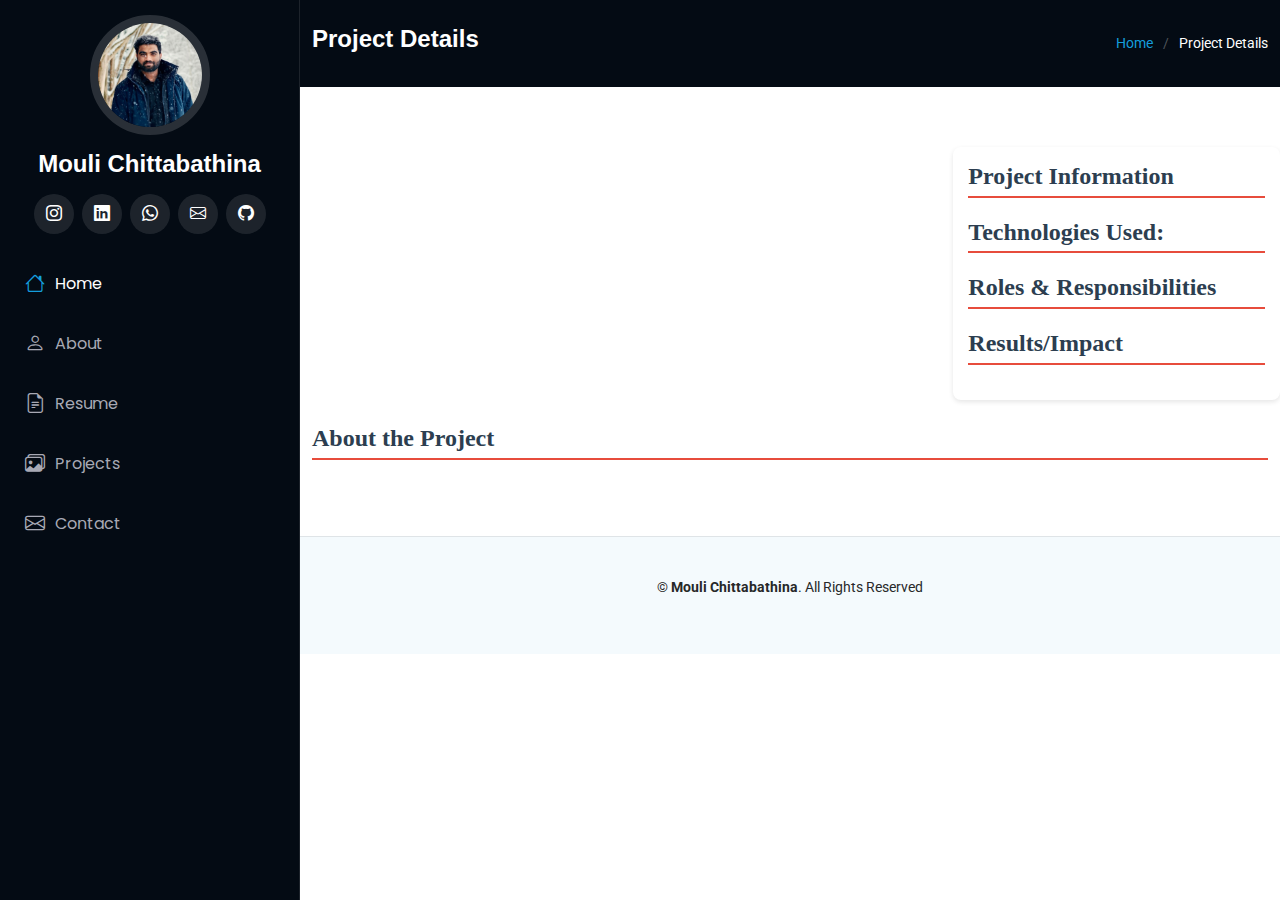
<file: portfolio-details.html>
<!DOCTYPE html>
<html lang="en">

<head>
  <meta charset="utf-8">
  <meta content="width=device-width, initial-scale=1.0" name="viewport">
  <title>Portfolio Details | Mouli Chittabathina</title>

  <meta content="Details about specific projects by Mouli Chittabathina" name="description">
  <meta content="portfolio, project details, data analysis, machine learning, automation" name="keywords">
  <style>
    .custom-text {
      font-family: 'Roboto Slab', serif;
      font-size: 1.2 rem;
      color: #2c3e50;
    }
  </style>
  
  <!-- Favicons -->
  <link href="assets/img/favicon.png" rel="icon">
  <link href="assets/img/apple-touch-icon.png" rel="apple-touch-icon">

  <!-- Fonts -->
  <link href="https://fonts.googleapis.com" rel="preconnect">
  <link href="https://fonts.gstatic.com" rel="preconnect" crossorigin>
  <link href="https://fonts.googleapis.com/css2?family=Roboto:wght@100;300;400;500;700;900&family=Poppins:wght@100;300;400;500;600;700;900&display=swap" rel="stylesheet">

  <!-- Vendor CSS Files -->
  <link href="assets/vendor/bootstrap/css/bootstrap.min.css" rel="stylesheet">
  <link href="assets/vendor/bootstrap-icons/bootstrap-icons.css" rel="stylesheet">
  <link href="assets/vendor/aos/aos.css" rel="stylesheet">
  <link href="assets/vendor/glightbox/css/glightbox.min.css" rel="stylesheet">
  <link href="assets/vendor/swiper/swiper-bundle.min.css" rel="stylesheet">

  <!-- Main CSS File -->
  <link href="assets/css/main.css" rel="stylesheet">
</head>

<body class="portfolio-details-page">

  <!-- Header -->
  <header id="header" class="header dark-background d-flex flex-column">
    <i class="header-toggle d-xl-none bi bi-list"></i>

    <div class="profile-img">
      <img src="assets/img/Image15.jpg" alt="Profile Image" class="img-fluid rounded-circle">
    </div>

    <a href="index.html" class="logo d-flex align-items-center justify-content-center">
      <h1 class="sitename">Mouli Chittabathina</h1>
    </a>

    <div class="social-links text-center">
      <a href="https://www.instagram.com/moulichowdary110" class="instagram" target="_blank"><i class="bi bi-instagram"></i></a>
      <a href="https://www.linkedin.com/in/mouli-chittabathina" class="linkedin" target="_blank"><i class="bi bi-linkedin"></i></a>
      <a href="https://wa.me/15715646067" class="whatsapp" target="_blank"><i class="bi bi-whatsapp"></i></a>
      <a href="mailto:moulichittabathina@gmail.com" class="email" target="_blank"><i class="bi bi-envelope"></i></a>
      <a href="https://github.com/moulichittabathina" class="github" target="_blank"><i class="bi bi-github"></i></a>
    </div>

    <nav id="navmenu" class="navmenu">
      <ul>
        <li><a href="index.html#hero" class="active"><i class="bi bi-house navicon"></i>Home</a></li>
        <li><a href="index.html#about"><i class="bi bi-person navicon"></i> About</a></li>
        <li><a href="index.html#resume"><i class="bi bi-file-earmark-text navicon"></i> Resume</a></li>
        <li><a href="index.html#portfolio"><i class="bi bi-images navicon"></i> Projects</a></li>
        <li><a href="index.html#contact"><i class="bi bi-envelope navicon"></i> Contact</a></li>
      </ul>
    </nav>
  </header>

  <main class="main">
    <div class="page-title dark-background">
      <div class="container d-lg-flex justify-content-between align-items-center ">
        <h1 id="project-title" class="debug-visible">Project Details</h1>
        <nav class="breadcrumbs ">
          <ol>
            <li><a href="index.html">Home</a></li>
            <li class="current">Project Details</li>
          </ol>
        </nav>
      </div>
    </div>

    <section id="portfolio-details" class="portfolio-details section ">
      <div class="container " data-aos="fade-up">
        <div class="row gy-4 ">
          <div class="col-lg-8 ">
            <div class="portfolio-details-slider swiper ">
              <div class="swiper-wrapper " id="project-images"></div>
              <div class="swiper-pagination "></div>
            </div>
          </div>

          <div class="col-lg-4 custom-text" style="background: #ffffff; padding: 15px; border-radius: 8px; box-shadow: 0 2px 5px rgba(0, 0, 0, 0.1);">
            <div style="margin-bottom: 20px;">
              <h6 style="font-family: 'Roboto Slab', serif; font-weight: bold; font-size: 1.5rem; color: #2c3e50; border-bottom: 2px solid #e74c3c; padding-bottom: 5px;">Project Information</h6>
              <ul id="project-info" style="color: #555; margin: 0; padding: 0; list-style: disc; padding-left: 20px;"></ul>
            </div>
            <div style="margin-bottom: 20px;">
              <h6 style="font-family: 'Roboto Slab', serif; font-weight: bold; font-size: 1.5rem; color: #2c3e50; border-bottom: 2px solid #e74c3c; padding-bottom: 5px;">Technologies Used:</h6>
              <ul id="project-technologies" style="color: #555; margin: 0; padding: 0; list-style: disc; padding-left: 20px;"></ul>
            </div>
            <div style="margin-bottom: 20px;">
              <h6 style="font-family: 'Roboto Slab', serif; font-weight: bold; font-size: 1.5rem; color: #2c3e50; border-bottom: 2px solid #e74c3c; padding-bottom: 5px;">Roles & Responsibilities</h6>
              <ul id="project-roles" style="color: #555; margin: 0; padding: 0; list-style: disc; padding-left: 20px;"></ul>
            </div>
            <div style="margin-bottom: 20px;">
              <h6 style="font-family: 'Roboto Slab', serif; font-weight: bold; font-size: 1.5rem; color: #2c3e50; border-bottom: 2px solid #e74c3c; padding-bottom: 5px;">Results/Impact</h6>
              <ul id="project-impact" style="color: #555; margin: 0; padding: 0; list-style: disc; padding-left: 20px;"></ul>
            </div>
            <!--<div style="margin-bottom: 20px;">
              <h6 style="font-family: 'Roboto Slab', serif; font-weight: bold; font-size: 1.5rem; color: #2c3e50; border-bottom: 2px solid #e74c3c; padding-bottom: 5px;">Team Size</h6>
              <p id="project-team-size" style="color: #555; margin: 0; padding: 0;"></p>
            </div>-->
          </div>
          
          
          
          
        <div class="project-description ">
          <h2 id="project-heading" style="font-family: 'Roboto Slab', serif; font-weight: bold; font-size: 1.5rem; color: #2c3e50; border-bottom: 2px solid #e74c3c; padding-bottom: 5px;">About the Project</h2>
          <p id="project-description"></p>
        </div>
      </div>
    </section>
  </main>
  
  <!-- Vendor JS Files -->
  <script src="assets/vendor/bootstrap/js/bootstrap.bundle.min.js"></script>
  <script src="assets/vendor/aos/aos.js"></script>
  <script src="assets/vendor/glightbox/js/glightbox.min.js"></script>
  <script src="assets/vendor/swiper/swiper-bundle.min.js"></script>

  <!-- Footer -->
  <footer id="footer" class="footer position-relative light-background">
    <div class="container text-center">
      <p>© <strong>Mouli Chittabathina</strong>. All Rights Reserved</p>
    </div>
  </footer>

  <!-- Vendor JS Files -->
  <script src="assets/vendor/bootstrap/js/bootstrap.bundle.min.js"></script>
  <script src="assets/vendor/aos/aos.js"></script>
  <script src="assets/vendor/glightbox/js/glightbox.min.js"></script>
  <script src="assets/vendor/swiper/swiper-bundle.min.js"></script>

  <!-- Main JS -->
  <script>


    
    document.addEventListener("DOMContentLoaded", function() {
      console.log('DOM fully loaded and parsed');
      AOS.init();
      
    const projects = {
  "covid-analysis": {
    title: "COVID-19 Disparities Analysis",
    category: "Data Analysis",
    date: "June 2024",
    description: "Conducted an in-depth analysis of COVID-19 disparities across U.S. counties, emphasizing racial, ethnic, and age variations in case incidence and vaccination rates. Utilized SQL, Python, and R for data cleaning, processing, and advanced statistical analysis. Investigated demographic factors influencing health outcomes and created visualizations to reveal patterns in vaccination uptake. Delivered actionable insights into public health policy and disparities, contributing to targeted interventions for vulnerable populations.",
    technologies: ["SQL", "Python", "R", "Tableau"],
    roles: ["Data Cleaning", "Statistical Analysis", "Visualization", "Presentation"],
    impact: ["Improved public health strategies", "Targeted interventions for vulnerable populations"],
    teamSize: 5,
        images: [
          "assets/img/portfolio/Covid_19_1.jpg",
          "assets/img/portfolio/Covid_19_2.jpg",
          "assets/img/portfolio/Covid_19_3.jpg"
        ]
  },
  "churn-prediction": {
    title: "Customer Churn Prediction",
    category: "Machine Learning",
    date: "May 2024",
    description: "Developed a machine learning pipeline to predict customer churn for credit card accounts in a U.S. bank dataset. Conducted comprehensive exploratory data analysis (EDA) with diverse visualizations to uncover customer behavior trends. Built and optimized predictive models, including Logistic Regression, Random Forest, and Decision Tree, using hyperparameter tuning to improve performance. Delivered insights into key factors driving account closures, enabling strategies to reduce churn and retain customers.",
    technologies: ["Python", "Scikit-learn", "Pandas", "Matplotlib"],
    roles: ["EDA", "Model Development", "Hyperparameter Tuning", "Reporting"],
    impact: ["Reduced churn rates by 15%", "Enhanced customer retention strategies"],
    teamSize: 3,
    images: ["assets/img/portfolio/Customer_Churn.jpg"]
  },
  "auto-insurance": {
    title: "Auto Insurance Analysis",
    category: "Data Analysis",
    date: "April 2024",
    description: "Led an exploratory analysis of auto insurance claims, focusing on customer behavior, regional variations, and company profitability. Utilized statistical summaries to uncover trends and provide recommendations for improving pricing policies and enhancing profitability. Delivered insights that informed strategic decisions, driving customer satisfaction and boosting revenue for the organization.",
    technologies: ["SQL", "Excel", "Tableau"],
    roles: ["Data Analysis", "Statistical Modeling", "Visualization", "Business Recommendations"],
    impact: ["Improved pricing policies", "Increased profitability by 10%"],
    teamSize: 4,
    images: ["assets/img/portfolio/Insurance.jpg"]
  },
  "ipl-analysis": {
    title: "IPL Team Performance Analysis",
    category: "Data Visualization",
    date: "March 2024",
    description: "Conducted a detailed analysis of IPL team performance with an emphasis on home-field advantage, toss outcomes, and team dynamics. Utilized R Studio for data cleaning, manipulation, and visualization. Explored performance patterns and strategic insights to debunk myths, such as toss advantages, while providing actionable recommendations to optimize team performance and enhance competitiveness.",
    technologies: ["R", "ggplot2", "RStudio"],
    roles: ["Data Cleaning", "Visualization", "Statistical Analysis", "Reporting"],
    impact: ["Provided actionable strategies for IPL teams", "Enhanced understanding of game dynamics"],
    teamSize: 2,
    images: ["assets/img/portfolio/cricket_1.jpg"]
  },
  "data-purging": {
    title: "Automated Historical Data Purging",
    category: "Automation & Data Management",
    date: "February 2024",
    description: "Designed and implemented an automation system for purging and transforming Salesforce historical data using Talend and SOQL. Transferred data into Salesforce Big Object, ensuring efficient retrieval and optimized system performance. This solution improved data management, reduced storage costs, and streamlined processes, significantly enhancing operational efficiency and data accessibility.",
    technologies: ["Talend", "SOQL", "Salesforce"],
    roles: ["Automation Design", "Data Transformation", "System Optimization"],
    impact: ["Reduced storage costs by 25%", "Improved system efficiency"],
    teamSize: 4,
    images: ["assets/img/portfolio/Salesforce_purging.jpg"]
  },
  "batch-monitoring": {
    title: "Automated Batch Monitoring",
    category: "Automation & Data Management",
    date: "January 2024",
    description: "Created an automated batch monitoring system in Salesforce, leveraging SOQL and Apex to track scheduled batches at daily, weekly, and monthly intervals. Designed a comprehensive monitoring framework to detect errors, ensure timely job completion, and provide proactive insights into batch processing. Enhanced operational reliability and troubleshooting capabilities for the system, resulting in reduced downtime and improved performance.",
    technologies: ["Apex", "SOQL", "Salesforce"],
    roles: ["Framework Design", "Error Detection", "System Monitoring"],
    impact: ["Reduced downtime by 30%", "Increased batch processing efficiency"],
    teamSize: 3,
    images: ["assets/img/portfolio/Salesforce_batch_monitoring_1.jpg"]
  },
  "survey-dashboard": {
    title: "Interactive Survey Dashboard",
    category: "Data Visualization",
    date: "March 2024",
    description: "Developed an interactive Power BI dashboard to analyze salary and work-life balance trends from over 1,000 survey responses. Utilized dynamic visualizations and filters to highlight key patterns and insights, enabling decision-makers to identify workforce preferences and improve organizational strategies. Enhanced user experience with intuitive navigation and actionable metrics.",
    technologies: ["Power BI", "DAX", "Excel"],
    roles: ["Dashboard Development", "Data Visualization", "Trend Analysis"],
    impact: ["Provided actionable insights for HR strategies", "Enhanced workforce satisfaction by 12%"],
    teamSize: 2,
    images: ["assets/img/portfolio/Dashboard.jpg"]
  }
};

const urlParams = new URLSearchParams(window.location.search);
      const projectKey = urlParams.get("project");
      const project = projects[projectKey];

      console.log('Project Key:', projectKey);
      console.log('Project Data:', project);

      if (project) {
        document.getElementById("project-title").textContent = project.title;
        document.getElementById("project-info").innerHTML = 
          `<li><strong>Category:</strong> ${project.category}</li><li><strong>Date:</strong> ${project.date}</li>`;
        document.getElementById("project-description").textContent = project.description;
        document.getElementById("project-technologies").innerHTML = 
          project.technologies.map(tech => `<li>${tech}</li>`).join('');
        document.getElementById("project-roles").innerHTML = 
          project.roles.map(role => `<li>${role}</li>`).join('');
        document.getElementById("project-impact").innerHTML = 
          project.impact.map(impact => `<li>${impact}</li>`).join('');
       

        const projectImagesContainer = document.getElementById("project-images");
        project.images.forEach(image => {
          const imgDiv = document.createElement("div");
          imgDiv.classList.add("swiper-slide");
          imgDiv.innerHTML = `<img src="${image}" alt="Project Image" class="img-fluid">`;
          projectImagesContainer.appendChild(imgDiv);
        });

        new Swiper('.portfolio-details-slider', {
          loop: true,
          spaceBetween: 10,
          slidesPerView: 1,
          pagination: {
            el: '.swiper-pagination',
            clickable: true,
          },
          autoplay: {
            delay: 2000, // Slide every second
          }
        });
      } else {
        console.log('Project not found!');
      }
    });
  </script>
</body>

</html>
</file>
<file: assets/css/main.css>
/**
* Template Name: iPortfolio
* Template URL: https://bootstrapmade.com/iportfolio-bootstrap-portfolio-websites-template/
* Updated: Jun 29 2024 with Bootstrap v5.3.3
* Author: BootstrapMade.com
* License: https://bootstrapmade.com/license/
*/

/*--------------------------------------------------------------
# Font & Color Variables
# Help: https://bootstrapmade.com/color-system/
--------------------------------------------------------------*/
/* Fonts */
:root {
  --default-font: "Roboto",  system-ui, -apple-system, "Segoe UI", Roboto, "Helvetica Neue", Arial, "Noto Sans", "Liberation Sans", sans-serif, "Apple Color Emoji", "Segoe UI Emoji", "Segoe UI Symbol", "Noto Color Emoji";
  --heading-font: "Raleway",  sans-serif;
  --nav-font: "Poppins",  sans-serif;
}

#navmenu ul {
  font-family: 'Calluna', serif;
}
ul.portfolio-filters li {
  font-weight: 700; /* Bold text */
  font-size: 16px; /* Adjust font size */
  padding: 20px 40px !important; /* Increase padding for wider background */
  margin: 4px 8px !important; /* Add space between filters */
  border-radius: 12px !important; /* Rounded corners */
  background-color: transparent !important; /* Default transparent background */
  transition: background-color 0.3s, color 0.3s, box-shadow 0.3s; /* Smooth transitions */
  cursor: pointer !important; /* Pointer cursor */
}

ul.portfolio-filters li.filter-active {
  background-color: #0056b3 !important; /* Highlight background color */
  color: #ffffff !important; /* White text for contrast */
  box-shadow: 0px 8px 12px rgba(0, 0, 0, 0.15) !important; /* Add shadow for emphasis */
}

ul.portfolio-filters li:hover {
  background-color: #007bff !important; /* Lighter blue on hover */
  color: #ffffff !important; /* White text on hover */
  box-shadow: 0px 6px 10px rgba(0, 0, 0, 0.1) !important; /* Slight shadow on hover */
}



/* Global Colors - The following color variables are used throughout the website. Updating them here will change the color scheme of the entire website */
:root { 
  --background-color: #ffffff; /* Background color for the entire website, including individual sections */
  --default-color: #272829; /* Default color used for the majority of the text content across the entire website */
  --heading-color: #050d18; /* Color for headings, subheadings and title throughout the website */
  --accent-color: #149ddd; /* Accent color that represents your brand on the website. It's used for buttons, links, and other elements that need to stand out */
  --surface-color: #ffffff; /* The surface color is used as a background of boxed elements within sections, such as cards, icon boxes, or other elements that require a visual separation from the global background. */
  --contrast-color: #ffffff; /* Contrast color for text, ensuring readability against backgrounds of accent, heading, or default colors. */
}

/* Nav Menu Colors - The following color variables are used specifically for the navigation menu. They are separate from the global colors to allow for more customization options */
:root {
  --nav-color: #a8a9b4;  /* The default color of the main navmenu links */
  --nav-hover-color: #ffffff; /* Applied to main navmenu links when they are hovered over or active */
  --nav-mobile-background-color: #040b14; /* Used as the background color for mobile navigation menu */
  --nav-dropdown-background-color: #040b14; /* Used as the background color for dropdown items that appear when hovering over primary navigation items */
  --nav-dropdown-color: #a8a9b4; /* Used for navigation links of the dropdown items in the navigation menu. */
  --nav-dropdown-hover-color: #ffffff; /* Similar to --nav-hover-color, this color is applied to dropdown navigation links when they are hovered over. */
}

/* Color Presets - These classes override global colors when applied to any section or element, providing reuse of the sam color scheme. */

.light-background {
  --background-color: #f4fafd;
  --surface-color: #ffffff;
}

.dark-background {
  --background-color: #040b14;
  --default-color: #ffffff;
  --heading-color: #ffffff;
  --surface-color: #151f2b;
  --contrast-color: #ffffff;
}

/* Smooth scroll */
:root {
  scroll-behavior: smooth;
}

/*--------------------------------------------------------------
# General Styling & Shared Classes
--------------------------------------------------------------*/
body {
  color: var(--default-color);
  background-color: var(--background-color);
  font-family: var(--default-font);
}
body {
  text-align: justify;
}

a {
  color: var(--accent-color);
  text-decoration: none;
  transition: 0.3s;
}

a:hover {
  color: color-mix(in srgb, var(--accent-color), transparent 25%);
  text-decoration: none;
}

h1,
h2,
h3,
h4,
h5,
h6 {
  color: var(--heading-color);
  font-family: var(--heading-font);
}

/* PHP Email Form Messages
------------------------------*/
.php-email-form .error-message {
  display: none;
  background: #df1529;
  color: #ffffff;
  text-align: left;
  padding: 15px;
  margin-bottom: 24px;
  font-weight: 600;
}

.php-email-form .sent-message {
  display: none;
  color: #ffffff;
  background: #059652;
  text-align: center;
  padding: 15px;
  margin-bottom: 24px;
  font-weight: 600;
}

.php-email-form .loading {
  display: none;
  background: var(--surface-color);
  text-align: center;
  padding: 15px;
  margin-bottom: 24px;
}

.php-email-form .loading:before {
  content: "";
  display: inline-block;
  border-radius: 50%;
  width: 24px;
  height: 24px;
  margin: 0 10px -6px 0;
  border: 3px solid var(--accent-color);
  border-top-color: var(--surface-color);
  animation: php-email-form-loading 1s linear infinite;
}

@keyframes php-email-form-loading {
  0% {
    transform: rotate(0deg);
  }

  100% {
    transform: rotate(360deg);
  }
}

/*--------------------------------------------------------------
# Global Header
--------------------------------------------------------------*/
.header {
  color: var(--default-color);
  background-color: var(--background-color);
  position: fixed;
  top: 0;
  left: 0;
  bottom: 0;
  padding: 0 15px;
  width: 300px;
  transition: all ease-in-out 0.3s;
  overflow-y: auto;
  z-index: 997;
  border-right: 1px solid color-mix(in srgb, var(--default-color), transparent 90%);
}

#portfolio-details {
  visibility: visible;
  display: block;
  opacity: 1;
}


.header .profile-img img {
  margin: 15px auto;
  display: block;
  width: 120px;
  border: 8px solid color-mix(in srgb, var(--default-color), transparent 85%);
}

.header .logo {
  line-height: 1;
  margin-bottom: 15px;
}

.header .logo img {
  max-height: 32px;
  margin-right: 8px;
}

.header .logo h1 {
  font-size: 24px;
  margin: 0;
  font-weight: 700;
  color: var(--heading-color);
}

.header .social-links {
  margin: 0 0 20px 0;
}

.header .social-links a {
  font-size: 16px;
  display: inline-flex;
  align-items: center;
  justify-content: center;
  background: color-mix(in srgb, var(--default-color), transparent 90%);
  color: var(--default-color);
  margin: 0 2px;
  border-radius: 50%;
  text-align: center;
  width: 40px;
  height: 40px;
  transition: 0.3s;
}

.header .social-links a:hover {
  color: var(--contrast-color);
  background: var(--accent-color);
}

@media (min-width: 1200px) {

  .header~main,
  .header~#footer {
    margin-left: 300px;
  }
}

@media (max-width: 1199px) {
  .header {
    left: -100%;
  }
}

.header.header-show {
  left: 0;
}

.header .header-toggle {
  color: var(--contrast-color);
  background-color: var(--accent-color);
  font-size: 22px;
  display: flex;
  align-items: center;
  justify-content: center;
  width: 40px;
  height: 40px;
  border-radius: 50%;
  cursor: pointer;
  position: fixed;
  top: 15px;
  right: 15px;
  z-index: 9999;
  transition: background-color 0.3s;
}

.header .header-toggle:hover {
  color: var(--contrast-color);
  background-color: color-mix(in srgb, var(--accent-color) 90%, white 15%);
}

/*--------------------------------------------------------------
# Navigation Menu
--------------------------------------------------------------*/
.mobile-nav-toggle {
  display: none;
}

.navmenu {
  padding: 0;
  z-index: 9997;
}

.navmenu ul {
  list-style: none;
  padding: 0 0 20px 0;
  margin: 0;
}

.navmenu a,
.navmenu a:focus {
  color: var(--nav-color);
  padding: 15px 10px;
  font-family: var(--nav-font);
  font-size: 16px;
  font-weight: 400;
  display: flex;
  align-items: center;
  white-space: nowrap;
  transition: 0.3s;
  width: 100%;
}

.navmenu a .navicon,
.navmenu a:focus .navicon {
  font-size: 20px;
  margin-right: 10px;
}

.navmenu a .toggle-dropdown,
.navmenu a:focus .toggle-dropdown {
  font-size: 12px;
  line-height: 0;
  margin-left: auto;
  width: 30px;
  height: 30px;
  display: flex;
  align-items: center;
  justify-content: center;
  border-radius: 50%;
  transition: 0.3s;
  flex-shrink: 0;
  background-color: color-mix(in srgb, var(--accent-color), transparent 90%);
}

.navmenu a .toggle-dropdown:hover,
.navmenu a:focus .toggle-dropdown:hover {
  background-color: var(--accent-color);
  color: var(--contrast-color);
}

.navmenu a:hover,
.navmenu .active,
.navmenu .active:focus {
  color: var(--nav-hover-color);
}

.navmenu a:hover .navicon,
.navmenu .active .navicon,
.navmenu .active:focus .navicon {
  color: var(--accent-color);
}

.navmenu .active .toggle-dropdown,
.navmenu .active:focus .toggle-dropdown {
  background-color: var(--accent-color);
  color: var(--contrast-color);
  transform: rotate(180deg);
}

.navmenu .dropdown {
  display: block;
}

.navmenu .dropdown a,
.navmenu .dropdown a:focus {
  color: --nav-dropdown-color;
}

.navmenu .dropdown a:hover,
.navmenu .dropdown .active,
.navmenu .dropdown .active:focus {
  color: var(--nav-dropdown-hover-color);
}

.navmenu .dropdown ul {
  position: static;
  display: none;
  z-index: 99;
  padding: 5px 10px;
  margin: 5px 10px;
  background-color: var(--nav-dropdown-background-color);
  border: 1px solid color-mix(in srgb, var(--default-color), transparent 90%);
  box-shadow: none;
  transition: all 0.5s ease-in-out;
}

.navmenu .dropdown ul ul {
  background-color: rgba(33, 37, 41, 0.1);
}

.navmenu .dropdown>.dropdown-active {
  display: block;
  background-color: rgba(33, 37, 41, 0.03);
}

/*--------------------------------------------------------------
# Global Footer
--------------------------------------------------------------*/
.footer {
  color: var(--default-color);
  background-color: var(--background-color);
  font-size: 14px;
  padding: 40px 0;
  position: relative;
  border-top: 1px solid color-mix(in srgb, var(--default-color), transparent 90%);
}

.footer .copyright p {
  margin-bottom: 0;
}

.footer .credits {
  margin-top: 4px;
  font-size: 13px;
  text-align: center;
}

/*--------------------------------------------------------------
# Preloader
--------------------------------------------------------------*/
#preloader {
  position: fixed;
  inset: 0;
  z-index: 999999;
  overflow: hidden;
  background: var(--background-color);
  transition: all 0.6s ease-out;
}

#preloader:before {
  content: "";
  position: fixed;
  top: calc(50% - 30px);
  left: calc(50% - 30px);
  border: 6px solid #ffffff;
  border-color: var(--accent-color) transparent var(--accent-color) transparent;
  border-radius: 50%;
  width: 60px;
  height: 60px;
  animation: animate-preloader 1.5s linear infinite;
}

@keyframes animate-preloader {
  0% {
    transform: rotate(0deg);
  }

  100% {
    transform: rotate(360deg);
  }
}

/*--------------------------------------------------------------
# Scroll Top Button
--------------------------------------------------------------*/
.scroll-top {
  position: fixed;
  visibility: hidden;
  opacity: 0;
  right: 15px;
  bottom: -15px;
  z-index: 99999;
  background-color: var(--accent-color);
  width: 44px;
  height: 44px;
  border-radius: 50px;
  transition: all 0.4s;
}

.scroll-top i {
  font-size: 24px;
  color: var(--contrast-color);
  line-height: 0;
}

.scroll-top:hover {
  background-color: color-mix(in srgb, var(--accent-color), transparent 20%);
  color: var(--contrast-color);
}

.scroll-top.active {
  visibility: visible;
  opacity: 1;
  bottom: 15px;
}

/*--------------------------------------------------------------
# Disable aos animation delay on mobile devices
--------------------------------------------------------------*/
@media screen and (max-width: 768px) {
  [data-aos-delay] {
    transition-delay: 0 !important;
  }
}

/*--------------------------------------------------------------
# Global Page Titles & Breadcrumbs
--------------------------------------------------------------*/
.page-title {
  color: var(--default-color);
  background-color: var(--background-color);
  padding: 25px 0;
  position: relative;
}

.page-title h1 {
  font-size: 24px;
  font-weight: 700;
}

.page-title .breadcrumbs ol {
  display: flex;
  flex-wrap: wrap;
  list-style: none;
  padding: 0;
  margin: 0;
  font-size: 14px;
  font-weight: 400;
}

.page-title .breadcrumbs ol li+li {
  padding-left: 10px;
}

.page-title .breadcrumbs ol li+li::before {
  content: "/";
  display: inline-block;
  padding-right: 10px;
  color: color-mix(in srgb, var(--default-color), transparent 70%);
}

/*--------------------------------------------------------------
# Global Sections
--------------------------------------------------------------*/
section,
.section {
  color: var(--default-color);
  background-color: var(--background-color);
  padding: 60px 0;
  overflow: clip;
}

/*--------------------------------------------------------------
# Global Section Titles
--------------------------------------------------------------*/
.section-title {
  padding-bottom: 60px;
  position: relative;
}

.section-title h2 {
  font-size: 32px;
  font-weight: 700;
  margin-bottom: 20px;
  padding-bottom: 20px;
  position: relative;
}

.section-title h2:after {
  content: "";
  position: absolute;
  display: block;
  width: 50px;
  height: 3px;
  background: var(--accent-color);
  left: 0;
  bottom: 0;
}

.section-title p {
  margin-bottom: 0;
}

/*--------------------------------------------------------------
# Hero Section
--------------------------------------------------------------*/
.hero {
  width: 100%;
  min-height: 60vh;
  position: relative;
  padding: 80px 0;
  display: flex;
  align-items: center;
  justify-content: center;
}

.hero img {
  position: absolute;
  inset: 0;
  display: block;
  width: 100%;
  height: 100%;
  object-fit: cover;
  z-index: 1;
}

.hero:before {
  content: "";
  background: color-mix(in srgb, var(--background-color), transparent 70%);
  position: absolute;
  inset: 0;
  z-index: 2;
}

.hero .container {
  position: relative;
  z-index: 3;
  color: #333333; /* Set default dark gray text color for container */
}

.hero h2 {
  margin: 0;
  font-size: 64px;
  font-weight: 700;
  color: #333333; /* Dark gray heading */
}

.hero p {
  margin: 5px 0 0 0;
  font-size: 26px;
  color: #333333; /* Dark gray paragraph */
}

.hero p span {
  letter-spacing: 1px;
  border-bottom: 2px solid var(--accent-color);
  color: #333333; /* Ensure span text inherits dark gray */
}

.hero .social-links {
  margin-top: 25px;
}

.hero .social-links a {
  font-size: 24px;
  display: inline-block;
  color: #666666; /* Slightly lighter gray for social links */
  line-height: 1;
  margin-right: 20px;
  transition: 0.3s;
}

.hero .social-links a:hover {
  color: var(--accent-color); /* Accent color on hover */
}

@media (max-width: 768px) {
  .hero h2 {
    font-size: 32px;
  }

  .hero p {
    font-size: 20px;
  }
}

/*--------------------------------------------------------------
# About Section
--------------------------------------------------------------*/
.about .content h2 {
  font-weight: 700;
  font-size: 24px;
}

.about .content ul {
  list-style: none;
  padding: 0;
}

.about .content ul li {
  margin-bottom: 20px;
  display: flex;
  align-items: center;
}

.about .content ul strong {
  margin-right: 10px;
}

.about .content ul i {
  font-size: 16px;
  margin-right: 5px;
  color: var(--accent-color);
  line-height: 0;
}


/*--------------------------------------------------------------
# Stats Section
--------------------------------------------------------------*/
.stats .stats-item {
  padding: 30px;
  width: 100%;
}

.stats .stats-item i {
  color: var(--accent-color);
  display: block;
  font-size: 44px;
  float: left;
  line-height: 0;
}

.stats .stats-item .purecounter {
  color: var(--heading-color);
  font-size: 48px;
  line-height: 40px;
  display: block;
  font-weight: 700;
  margin-left: 60px;
}

.stats .stats-item p {
  color: color-mix(in srgb, var(--default-color), transparent 40%);
  padding: 15px 0 0 0;
  margin: 0 0 0 60px;
  font-family: var(--heading-font);
  font-size: 14px;
}

/*--------------------------------------------------------------
# Skills Section
--------------------------------------------------------------*/
.skills .progress {
  height: 60px;
  display: block;
  background: none;
  border-radius: 0;
}

.skills .progress .skill {
  color: var(--heading-color);
  padding: 0;
  margin: 0 0 6px 0;
  text-transform: uppercase;
  display: block;
  font-weight: 600;
  font-family: var(--heading-font);
}

.skills .progress .skill .val {
  float: right;
  font-style: normal;
}

.skills .progress-bar-wrap {
  background: color-mix(in srgb, var(--default-color), transparent 90%);
  height: 10px;
}

.skills .progress-bar {
  width: 1px;
  height: 10px;
  transition: 0.9s;
  background-color: var(--accent-color);
}

/*--------------------------------------------------------------
# Resume Section
--------------------------------------------------------------*/
.resume .resume-title {
  color: var(--heading-color);
  font-size: 26px;
  font-weight: 700;
  margin-top: 20px;
  margin-bottom: 20px;
}

.resume .resume-item {
  padding: 0 0 20px 20px;
  margin-top: -2px;
  border-left: 2px solid var(--accent-color);
  position: relative;
}

.resume .resume-item h4 {
  line-height: 18px;
  font-size: 18px;
  font-weight: 600;
  text-transform: uppercase;
  color: color-mix(in srgb, var(--default-color), transparent 20%);
  margin-bottom: 10px;
}

.resume .resume-item h5 {
  font-size: 16px;
  padding: 5px 15px;
  display: inline-block;
  font-weight: 600;
  margin-bottom: 10px;
}

.resume .resume-item ul {
  padding-left: 20px;
}

.resume .resume-item ul li {
  padding-bottom: 10px;
}

.resume .resume-item:last-child {
  padding-bottom: 0;
}

.resume .resume-item::before {
  content: "";
  position: absolute;
  width: 16px;
  height: 16px;
  border-radius: 50px;
  left: -9px;
  top: 0;
  background: var(--background-color);
  border: 2px solid var(--accent-color);
}

/*--------------------------------------------------------------
# Portfolio Section
--------------------------------------------------------------*/
.portfolio .portfolio-filters {
  padding: 0;
  margin: 0 auto 20px auto;
  list-style: none;
  text-align: center;
}

.portfolio .portfolio-filters li {
  cursor: pointer;
  display: inline-block;
  padding: 0;
  font-size: 14px;
  font-weight: 400;
  margin: 0 10px;
  line-height: 1;
  text-transform: uppercase;
  margin-bottom: 10px;
  transition: all 0.3s ease-in-out;
}

.portfolio .portfolio-filters li:hover,
.portfolio .portfolio-filters li.filter-active {
  color: var(--accent-color);
}

.portfolio .portfolio-filters li:first-child {
  margin-left: 0;
}

.portfolio .portfolio-filters li:last-child {
  margin-right: 0;
}

@media (max-width: 575px) {
  .portfolio .portfolio-filters li {
    font-size: 14px;
    margin: 0 5px;
  }
}

.portfolio .portfolio-content {
  position: relative;
  overflow: hidden;
}

.portfolio .portfolio-content img {
  transition: 0.3s;
}

.portfolio .portfolio-content .portfolio-info {
  opacity: 0;
  position: absolute;
  inset: 0;
  z-index: 3;
  transition: all ease-in-out 0.3s;
  background: rgba(0, 0, 0, 0.6);
  padding: 15px;
}

.portfolio .portfolio-content .portfolio-info h4 {
  font-size: 14px;
  padding: 5px 10px;
  font-weight: 400;
  color: #ffffff;
  display: inline-block;
  background-color: var(--accent-color);
}

.portfolio .portfolio-content .portfolio-info p {
  position: absolute;
  bottom: 10px;
  text-align: center;
  display: inline-block;
  left: 0;
  right: 0;
  font-size: 16px;
  font-weight: 600;
  color: rgba(255, 255, 255, 0.8);
}

.portfolio .portfolio-content .portfolio-info .preview-link,
.portfolio .portfolio-content .portfolio-info .details-link {
  position: absolute;
  left: calc(50% - 40px);
  font-size: 26px;
  top: calc(50% - 14px);
  color: #fff;
  transition: 0.3s;
  line-height: 1.2;
}

.portfolio .portfolio-content .portfolio-info .preview-link:hover,
.portfolio .portfolio-content .portfolio-info .details-link:hover {
  color: var(--accent-color);
}

.portfolio .portfolio-content .portfolio-info .details-link {
  left: 50%;
  font-size: 34px;
  line-height: 0;
}

.portfolio .portfolio-content:hover .portfolio-info {
  opacity: 1;
}

.portfolio .portfolio-content:hover img {
  transform: scale(1.1);
}

/* Portfolio Section Styling */
#portfolio {
  padding: 60px 0;
  background-color: #f9f9f9;
}

.section-title h2 {
  font-size: 2rem;
  color: #2c3e50;
  text-align: center;
}

.section-title p {
  color: #555;
  text-align: center;
  line-height: 1.8;
  margin-top: 20px;
  font-size: 1.2rem;
}

.portfolio-filters {
  text-align: center;
  margin-bottom: 40px;
}

.portfolio-filters li {
  display: inline-block;
  margin: 0 10px;
  cursor: pointer;
  font-size: 1.1rem;
}

.filter-active {
  color: #3498db;
  font-weight: bold;
}

.portfolio-item {
  position: relative;
}

.portfolio-content {
  position: relative;
  overflow: hidden;
  border-radius: 10px;
}

.portfolio-info {
  position: absolute;
  bottom: 0;
  left: 0;
  right: 0;
  background-color: rgba(0, 0, 0, 0.7);
  padding: 20px;
  text-align: center;
  color: white;
  display: none;
}

.portfolio-content:hover .portfolio-info {
  display: block;
}

.portfolio-info h4 {
  font-family: 'Roboto Slab', serif;
  font-weight: bold;
  color: #2c3e50;
  font-size: 1.4rem;
}

.portfolio-info p {
  font-size: 1rem;
  color: #ddd;
}

.portfolio-content:hover img {
  transform: scale(1.1);
  transition: transform 0.3s ease-in-out;
}

.glightbox.preview-link,
.details-link {
  color: #fff;
  font-size: 1.5rem;
  margin: 10px;
}

.glightbox.preview-link:hover,
.details-link:hover {
  color: #f39c12;
  transition: color 0.3s ease-in-out;
}

/*--------------------------------------------------------------
# Services Section
--------------------------------------------------------------*/
.services .service-item {
  position: relative;
}

.services .service-item .icon {
  background: var(--accent-color);
  display: flex;
  align-items: center;
  justify-content: center;
  width: 54px;
  height: 54px;
  border-radius: 50%;
  transition: 0.5s;
  border: 1px solid var(--accent-color);
  margin-right: 20px;
}

.services .service-item .icon i {
  color: var(--contrast-color);
  font-size: 24px;
  line-height: 0;
}

.services .service-item:hover .icon {
  background: var(--surface-color);
}

.services .service-item:hover .icon i {
  color: var(--accent-color);
}

.services .service-item .title {
  font-weight: 700;
  margin-bottom: 15px;
  font-size: 18px;
}

.services .service-item .title a {
  color: var(--heading-color);
}

.services .service-item .title a:hover {
  color: var(--accent-color);
}

.services .service-item .description {
  line-height: 24px;
  font-size: 14px;
}

/*--------------------------------------------------------------
# Testimonials Section
--------------------------------------------------------------*/
.testimonials .testimonials-carousel,
.testimonials .testimonials-slider {
  overflow: hidden;
}

.testimonials .testimonial-item {
  box-sizing: content-box;
  text-align: center;
  min-height: 320px;
}

.testimonials .testimonial-item .testimonial-img {
  width: 90px;
  border-radius: 50%;
  margin: 0 auto;
}

.testimonials .testimonial-item h3 {
  font-size: 18px;
  font-weight: bold;
  margin: 10px 0 5px 0;
}

.testimonials .testimonial-item h4 {
  font-size: 14px;
  color: color-mix(in srgb, var(--default-color), transparent 20%);
  margin: 0;
}

.testimonials .testimonial-item .quote-icon-left,
.testimonials .testimonial-item .quote-icon-right {
  color: color-mix(in srgb, var(--accent-color), transparent 40%);
  font-size: 26px;
  line-height: 0;
}

.testimonials .testimonial-item .quote-icon-left {
  display: inline-block;
  left: -5px;
  position: relative;
}

.testimonials .testimonial-item .quote-icon-right {
  display: inline-block;
  right: -5px;
  position: relative;
  top: 10px;
  transform: scale(-1, -1);
}

.testimonials .testimonial-item p {
  font-style: italic;
  margin: 0 15px 15px 15px;
  padding: 20px;
  background-color: var(--surface-color);
  position: relative;
  margin-bottom: 35px;
  border-radius: 6px;
  box-shadow: 0px 2px 15px rgba(0, 0, 0, 0.1);
}

.testimonials .testimonial-item p::after {
  content: "";
  width: 0;
  height: 0;
  border-top: 20px solid var(--surface-color);
  border-right: 20px solid transparent;
  border-left: 20px solid transparent;
  position: absolute;
  bottom: -20px;
  left: calc(50% - 20px);
}

.testimonials .swiper-wrapper {
  height: auto;
}

.testimonials .swiper-pagination {
  margin-top: 40px;
  position: relative;
}

.testimonials .swiper-pagination .swiper-pagination-bullet {
  width: 12px;
  height: 12px;
  background-color: var(--background-color);
  opacity: 1;
  border: 1px solid var(--accent-color);
}

.testimonials .swiper-pagination .swiper-pagination-bullet-active {
  background-color: var(--accent-color);
}

/*--------------------------------------------------------------
# Contact Section
--------------------------------------------------------------*/
.contact .info-wrap {
  background-color: var(--surface-color);
  box-shadow: 0px 0px 20px rgba(0, 0, 0, 0.1);
  padding: 30px;
}

@media (max-width: 575px) {
  .contact .info-wrap {
    padding: 20px;
  }
}

.contact .info-item {
  margin-bottom: 40px;
}

.contact .info-item i {
  font-size: 20px;
  color: var(--accent-color);
  background: color-mix(in srgb, var(--accent-color), transparent 92%);
  width: 44px;
  height: 44px;
  display: flex;
  justify-content: center;
  align-items: center;
  border-radius: 50px;
  transition: all 0.3s ease-in-out;
  margin-right: 15px;
}

.contact .info-item h3 {
  padding: 0;
  font-size: 18px;
  font-weight: 700;
  margin-bottom: 5px;
}

.contact .info-item p {
  padding: 0;
  margin-bottom: 0;
  font-size: 14px;
}

.contact .info-item:hover i {
  background: var(--accent-color);
  color: var(--contrast-color);
}

.contact .php-email-form {
  background-color: var(--surface-color);
  height: 100%;
  padding: 30px;
  box-shadow: 0px 0px 20px rgba(0, 0, 0, 0.1);
}

@media (max-width: 575px) {
  .contact .php-email-form {
    padding: 20px;
  }
}

.contact .php-email-form input[type=text],
.contact .php-email-form input[type=email],
.contact .php-email-form textarea {
  font-size: 14px;
  padding: 10px 15px;
  box-shadow: none;
  border-radius: 0;
  color: var(--default-color);
  background-color: var(--surface-color);
  border-color: color-mix(in srgb, var(--default-color), transparent 80%);
}

.contact .php-email-form input[type=text]:focus,
.contact .php-email-form input[type=email]:focus,
.contact .php-email-form textarea:focus {
  border-color: var(--accent-color);
}

.contact .php-email-form input[type=text]::placeholder,
.contact .php-email-form input[type=email]::placeholder,
.contact .php-email-form textarea::placeholder {
  color: color-mix(in srgb, var(--default-color), transparent 70%);
}

.contact .php-email-form button[type=submit] {
  color: var(--contrast-color);
  background: var(--accent-color);
  border: 0;
  padding: 10px 30px;
  transition: 0.4s;
  border-radius: 50px;
}

.contact .php-email-form button[type=submit]:hover {
  background: color-mix(in srgb, var(--accent-color), transparent 25%);
}

/*--------------------------------------------------------------
# Portfolio Details Section
--------------------------------------------------------------*/
.portfolio-details .portfolio-details-slider img {
  width: 100%;
}

.portfolio-details .portfolio-details-slider .swiper-pagination {
  margin-top: 20px;
  position: relative;
}

.portfolio-details .portfolio-details-slider .swiper-pagination .swiper-pagination-bullet {
  width: 12px;
  height: 12px;
  background-color: color-mix(in srgb, var(--default-color), transparent 85%);
  opacity: 1;
}

.portfolio-details .portfolio-details-slider .swiper-pagination .swiper-pagination-bullet-active {
  background-color: var(--accent-color);
}

.portfolio-details .portfolio-info {
  padding: 30px;
  box-shadow: 0px 0 30px rgba(0, 0, 0, 0.1);
}

.portfolio-details .portfolio-info h3 {
  font-size: 22px;
  font-weight: 700;
  margin-bottom: 20px;
  padding-bottom: 20px;
  border-bottom: 1px solid color-mix(in srgb, var(--default-color), transparent 85%);
}

.portfolio-details .portfolio-info ul {
  list-style: none;
  padding: 0;
  font-size: 15px;
}

.portfolio-details .portfolio-info ul li+li {
  margin-top: 10px;
}

.portfolio-details .portfolio-description {
  padding-top: 30px;
}

.portfolio-details .portfolio-description h2 {
  font-size: 26px;
  font-weight: 700;
  margin-bottom: 20px;
}

.portfolio-details .portfolio-description p {
  padding: 0;
  color: color-mix(in srgb, var(--default-color), transparent 30%);
}

/*--------------------------------------------------------------
# Service Details Section
--------------------------------------------------------------*/
.service-details .services-list {
  padding: 10px 30px;
  border: 1px solid color-mix(in srgb, var(--default-color), transparent 90%);
  margin-bottom: 20px;
}

.service-details .services-list a {
  display: block;
  line-height: 1;
  padding: 8px 0 8px 15px;
  border-left: 3px solid color-mix(in srgb, var(--default-color), transparent 70%);
  margin: 20px 0;
  color: color-mix(in srgb, var(--default-color), transparent 20%);
  transition: 0.3s;
}

.service-details .services-list a.active {
  color: var(--heading-color);
  font-weight: 700;
  border-color: var(--accent-color);
}

.service-details .services-list a:hover {
  border-color: var(--accent-color);
}

.service-details .services-img {
  margin-bottom: 20px;
}

.service-details h3 {
  font-size: 26px;
  font-weight: 700;
}

.service-details h4 {
  font-size: 20px;
  font-weight: 700;
}

.service-details p {
  font-size: 15px;
}

.service-details ul {
  list-style: none;
  padding: 0;
  font-size: 15px;
}

.service-details ul li {
  padding: 5px 0;
  display: flex;
  align-items: center;
}

.service-details ul i {
  font-size: 20px;
  margin-right: 8px;
  color: var(--accent-color);
}

/*--------------------------------------------------------------
# Starter Section Section
--------------------------------------------------------------*/
.starter-section {
  /* Add your styles here */
}
</file>
